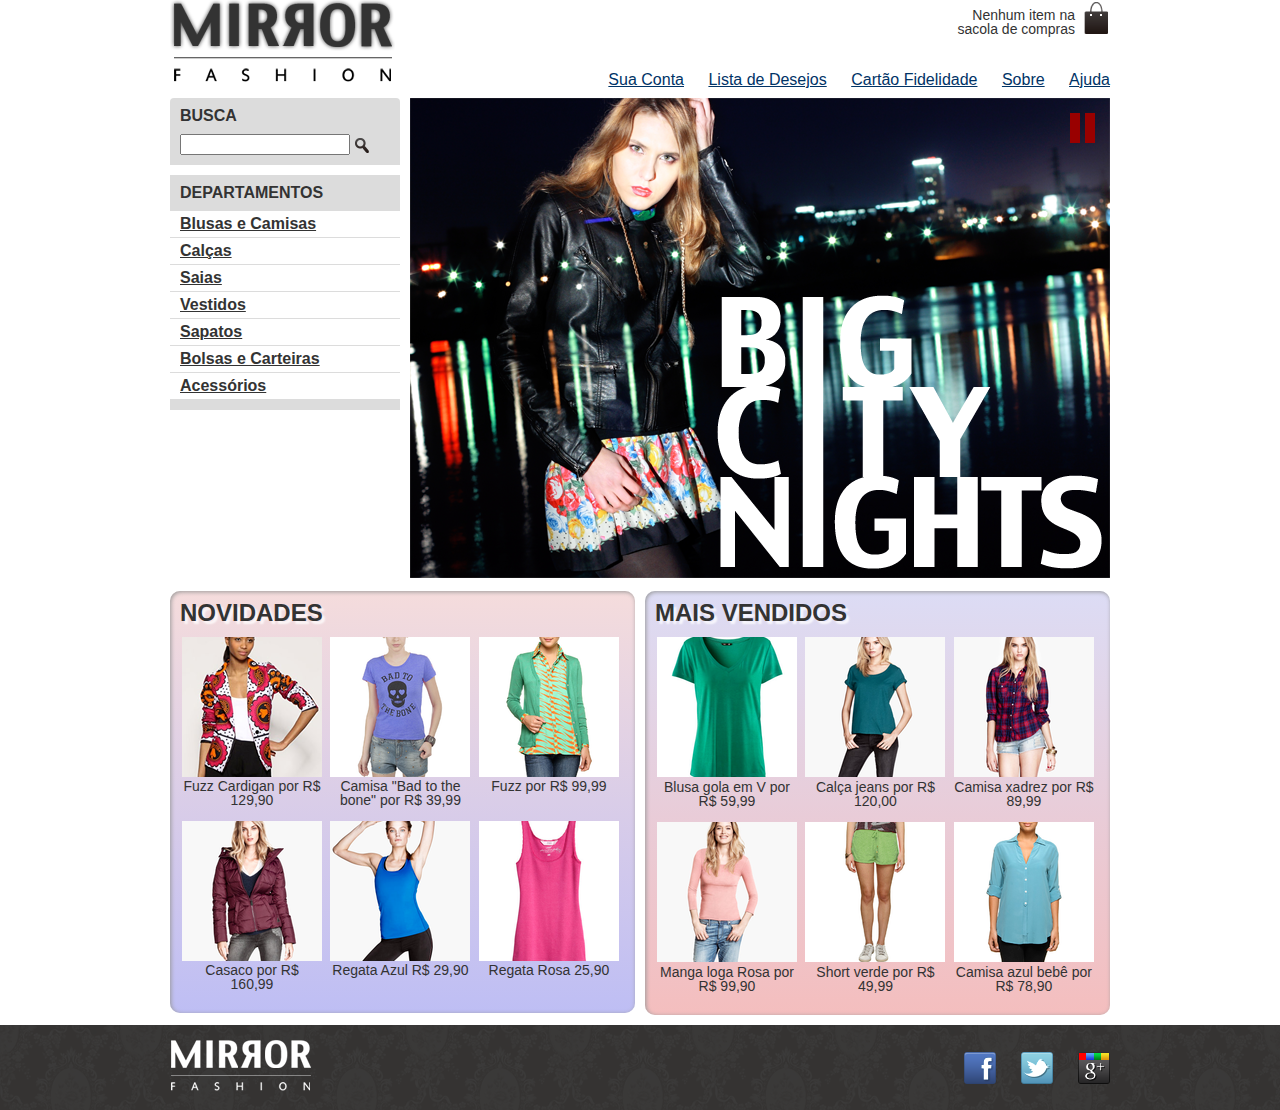
<file: index.html>
<!DOCTYPE html>
<html>
    <head>
        <title>Mirror Fashion</title>
        <meta charset="utf-8">
        <link rel="stylesheet" href="/css/reset.css">
        <link rel="stylesheet" href="/css/index.css">
        <meta name="viewport" content="width=device-width">
        <link rel="stylesheet" href="/css/mobile.css" media="(max-width: 939px)">
    </head>
    <body>
        
        <header class="container">
            <!-- Conteúdo do cabeçalho -->
            <h1><img src="/img/logo.png" alt="Mirror Fashion"></h1>
            <p class="sacola">
                Nenhum item na sacola de compras
            </p>
            <nav class="menu-opcoes">
                <ul>
                    <li><a href="#">Sua Conta</a></li>
                    <li><a href="#">Lista de Desejos</a></li>
                    <li><a href="#">Cartão Fidelidade</a></li>
                    <li><a href="sobre.html">Sobre</a></li>
                    <li><a href="#">Ajuda</a></li>
                </ul>
            </nav>
        </header>
        
        <section id="main">
            <!-- Conteúdo principal -->


        </section>

        <section id="destaques">
            <!-- Painéis com destaques -->


        </section>


        <div class="container destaque">
            <section class="busca">
                <h2>Busca</h2>

                <form action = "http://www.google.com.br/search" id = "form-busca"> 
                    <input type="search" name="q" id="q">
                    <input type="image" src="/img/busca.png">
                </form>
            </section><!--fim .busca-->

            <section class="menu-departamentos">
                <h2>Departamentos</h2>

                <nav>
                    <ul>
                        <li><a href="#">Blusas e Camisas</a>
                            <ul>
                                <li><a href="#">Manga curta</a></li>
                                <li><a href="#">Manga comprida</a></li>
                                <li><a href="#">Camisa social</a></li>
                                <li><a href="#">Camisa casual</a></li>
                            </ul>
                        </li>
                        <li><a href="#">Calças</a></li>
                        <li><a href="#">Saias</a></li>
                        <li><a href="#">Vestidos</a></li>
                        <li><a href="#">Sapatos</a></li>
                        <li><a href="#">Bolsas e Carteiras</a></li>
                        <li><a href="#">Acessórios</a></li>
                    </ul>
                </nav>
            </section> <!--fim .menu-departamentos-->

            <img src="/img/destaque-home.png" alt="Promoção: Big City Night">

        <!-- Botão pause para controlar a animação do destaque -->
            <a href="#" class="pause"></a> 

        </div><!-- fim .container .destaque-->


        <div class="container paineis">
            <!-- Os paineis de novidade e mais vendidos entrarão aqui dentro -->
            <section class="painel novidades">
                <h2>Novidades</h2>
                <ol>
                    <!-- primeiro produto-->
                    <li>
                        <a href="produto.html">
                            <figure>
                                <img src="/img/produtos/miniatura1.png">
                                <figcaption>Fuzz Cardigan por R$ 129,90</figcaption>
                            </figure>
                        </a>
                    </li>

                    <li>
                        <a href="produto2.html">
                            <figure>
                                <img src="/img/produtos/miniatura2.png" alt="">
                                <figcaption>Camisa "Bad to the bone" por R$ 39,99</figcaption>
                            </figure>
                        </a>
                    </li>

                    <li>
                        <a href="produto3.html">
                            <figure>
                                <img src="/img/produtos/miniatura3.png" alt="">
                                <figcaption>Fuzz por R$ 99,99</figcaption>
                            </figure>
                        </a>
                    </li>

                    <li>
                        <a href="produto4.html">
                            <figure>
                                <img src="/img/produtos/miniatura4.png" alt="">
                                <figcaption>Casaco por R$ 160,99</figcaption>
                            </figure>
                        </a>
                    </li>

                    <li>
                        <a href="produto5.html">
                            <figure>
                                <img src="/img/produtos/miniatura5.png" alt="">
                                <figcaption>Regata Azul R$ 29,90</figcaption>
                            </figure>
                        </a>
                    </li>

                    <li>
                        <a href="produto6.html">
                            <figure>
                                <img src="/img/produtos/miniatura6.png" alt="">
                                <figcaption>Regata Rosa 25,90</figcaption>
                            </figure>
                        </a>
                    </li>
                </ol>
            </section>

            <section class="painel mais-vendidos">
                <h2>Mais vendidos</h2>
                <ol>
                    <li>
                        <a href="novidade.html">
                            <img src="/img/produtos/miniatura7.png" alt="">
                            <figcaption>Blusa gola em V por R$ 59,99</figcaption>
                        </a>
                    </li>

                    <li>
                        <a href="novidade2.html">
                            <img src="/img/produtos/miniatura8.png" alt="">
                            <figcaption>Calça jeans por R$ 120,00</figcaption>
                        </a>
                    </li>

                    <li>
                        <a href="novidade3.html">
                            <img src="/img/produtos/miniatura9.png" alt="">
                            <figcaption>Camisa xadrez por R$ 89,99</figcaption>
                        </a>
                    </li>

                    <li>
                        <a href="novidade4.html">
                            <img src="/img/produtos/miniatura10.png" alt="">
                            <figcaption>Manga loga Rosa por R$ 99,90</figcaption>
                        </a>
                    </li>

                    <li>
                        <a href="novidade5.html">
                            <img src="/img/produtos/miniatura11.png" alt="">
                            <figcaption>Short verde por R$ 49,99</figcaption>
                        </a>
                    </li>

                    <li>
                        <a href="novidade6.html">
                            <img src="/img/produtos/miniatura12.png" alt="">
                            <figcaption>Camisa azul bebê por R$ 78,90</figcaption>
                        </a>
                    </li>
                </ol>
            </section>
        </div>

        <footer>
            <!-- Conteúdo do rodapé -->
            <div class="container">
                <img src="/img/logo-rodape.png" alt="Logo Mirror Fashion">

                <ul class="social">
                    <li><a href="http://facebook.com/mirrorfashion">Meta</a></li>
                    <li><a href="http://twitter.com/mirrorfashion">Twitter</a></li>
                    <li><a href="http://plus.google.com/mirrorfashion">Google</a></li>
                </ul>
            </div>

        </footer>
        
        
        
        <script src="/js/index.js"></script>
    </body>
</html>
</file>
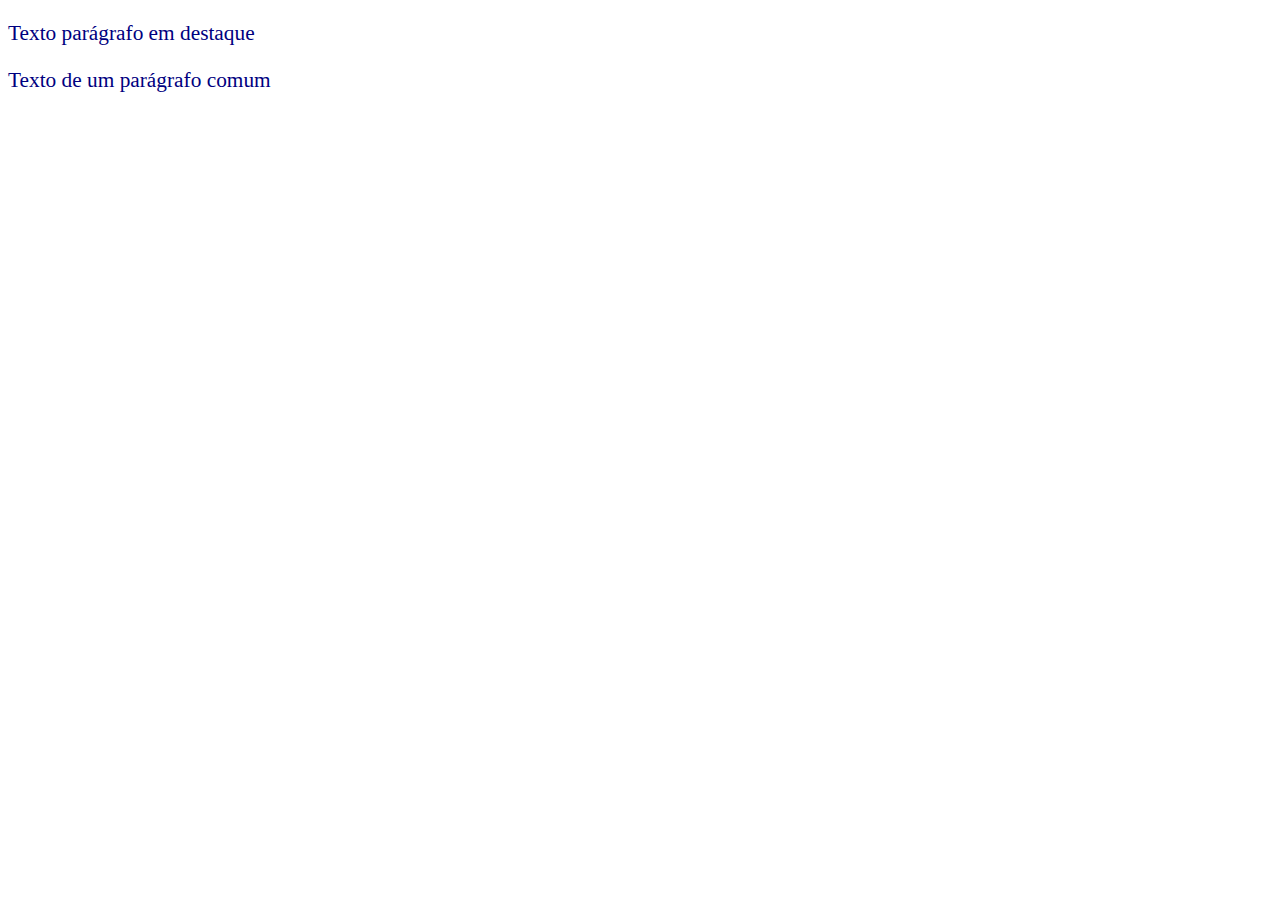
<file: exemplos.html>
<!DOCTYPE html>
<html>
    <head>
        <title>Mirror Fashion</title>
        <meta charset="utf-8">
        <link rel="stylesheet" href="/css/exemplos.css">
    </head>
    <body>
        <p>Texto parágrafo em destaque</p>
        <p>Texto de um parágrafo comum</p>
    </body>
</html>

<!-- Aqui fica os testes e exmplos :)  -->
</file>
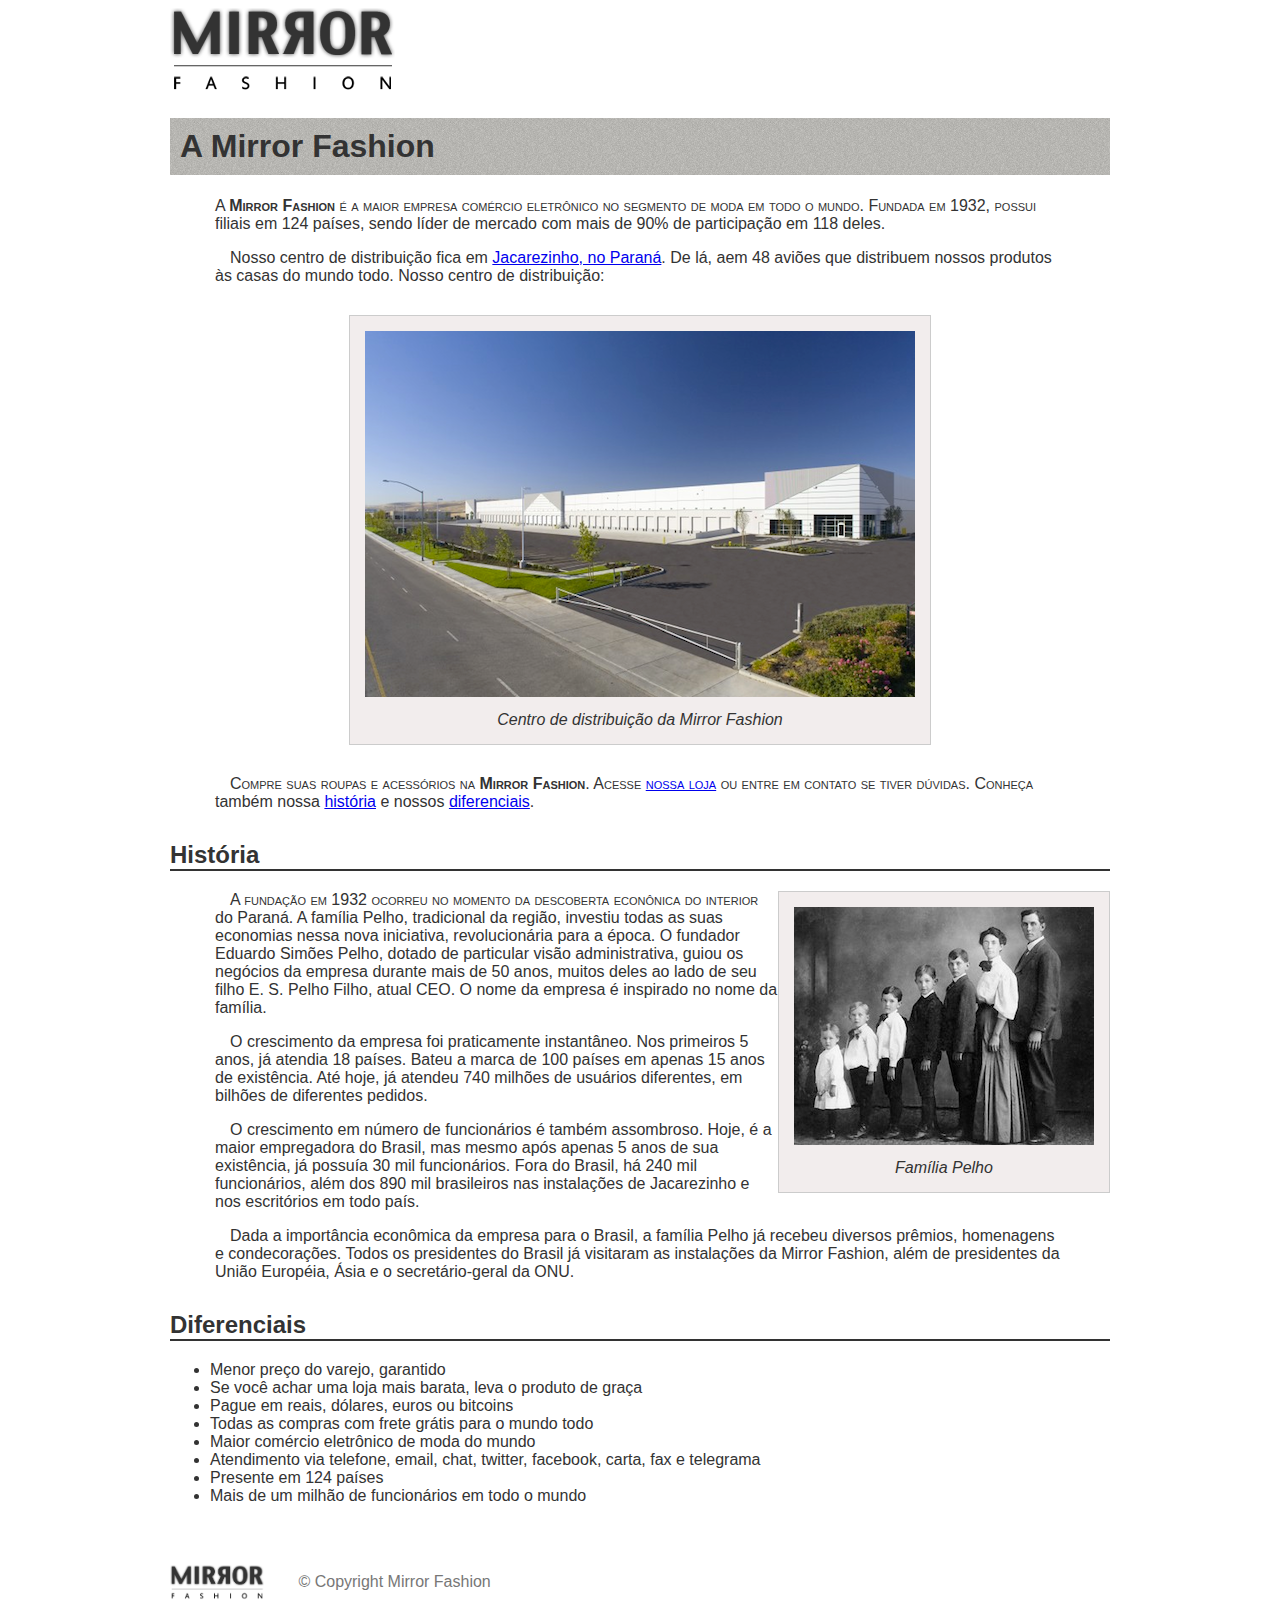
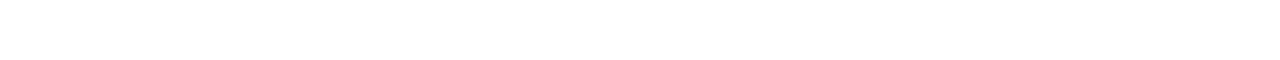
<file: sobre.html>
<!DOCTYPE html>
<html>
    <head>
        <meta charset="utf-8">
        <title>Sobre a Mirror Fashion</title>
        <link rel="stylesheet" href="/css/sobre.css">
    </head>
    <body>
        <!-- Logo -->
        <img src="/img/logo.png" alt="logo da Mirror Fashion">
        <h1>A Mirror Fashion</h1>
        <p>
            A <strong>Mirror Fashion</strong> é a maior empresa comércio eletrônico no segmento de moda em todo o mundo. 
            Fundada em 1932, possui filiais em 124 países, sendo líder de mercado 
            com mais de 90% de participação em 118 deles.
        </p>
        
        <p>
            Nosso centro de distribuição fica em <a href="https://goo.gl/maps/aouV52Vy5s2oV66p9">Jacarezinho, no Paraná</a>. De lá, 
            aem 48 aviões que distribuem nossos produtos às casas do mundo todo. Nosso centro de distribuição:
        </p>
        <figure id="centro-distribuicao">
            <img src="/img/centro-distribuicao.png" alt="">
            <figcaption>Centro de distribuição da Mirror Fashion</figcaption>
        </figure>
        <p>
            Compre suas roupas e acessórios na <strong>Mirror Fashion</strong>. 
            Acesse <a href="index.html">nossa loja</a> ou entre em contato 
            se tiver dúvidas. Conheça também nossa <a href="#historia">história</a> e nossos 
            <a href="#diferenciais">diferenciais</a>.             
        </p>
        <h2 id = "historia">História</h2>
        <figure id="familia-pelho">
            <img src="/img/familia-pelho.jpg" alt="">
            <figcaption>Família Pelho</figcaption>
        </figure>
        <p>
            A fundação em 1932 ocorreu no momento da descoberta econônica do interior do Paraná. A 
            família Pelho, tradicional da região, investiu todas as suas economias nessa nova iniciativa, 
            revolucionária para a época. O fundador Eduardo Simões Pelho, dotado de particular visão 
            administrativa, guiou os negócios da empresa durante mais de 50 anos, muitos deles ao lado 
            de seu filho E. S. Pelho Filho, atual CEO. O nome da empresa é inspirado no nome da família.
        </p>
        <p>
            O crescimento da empresa foi praticamente instantâneo. Nos primeiros 5 anos, já atendia 18 países. 
            Bateu a marca de 100 países em apenas 15 anos de existência. Até hoje, já atendeu 740 milhões 
            de usuários diferentes, em bilhões de diferentes pedidos.
        </p>
        <p>
            O crescimento em número de funcionários é também assombroso. Hoje, é a maior empregadora do 
            Brasil, mas mesmo após apenas 5 anos de sua existência, já possuía 30 mil funcionários. Fora do 
            Brasil, há 240 mil funcionários, além dos 890 mil brasileiros nas instalações de Jacarezinho e 
            nos escritórios em todo país.
        </p>
        <p>
            Dada a importância econômica da empresa para o Brasil, a família Pelho já recebeu diversos prêmios, 
            homenagens e condecorações. Todos os presidentes do Brasil já visitaram as instalações da Mirror 
            Fashion, além de presidentes da União Européia, Ásia e o secretário-geral da ONU.
        </p>
        <h2 id = "diferenciais">Diferenciais</h2>
        <ul>
            <li>Menor preço do varejo, garantido</li>
            <li>Se você achar uma loja mais barata, leva o produto de graça</li>
            <li>Pague em reais, dólares, euros ou bitcoins</li>
            <li>Todas as compras com frete grátis para o mundo todo</li>
            <li>Maior comércio eletrônico de moda do mundo</li>
            <li>Atendimento via telefone, email, chat, twitter, facebook, carta, fax e telegrama</li>
            <li>Presente em 124 países</li>
            <li>Mais de um milhão de funcionários em todo o mundo</li>
        </ul>
        <div id="rodape">
            <img src="/img/logo.png" alt="Logo">
            &copy; Copyright Mirror Fashion
        </div>
    </body>
</html>
</file>
<file: css/index.css>
.sacola{
    background: url(../img/sacola.png) no-repeat top right;

    font-size: 14px;
    padding-right: 35px;
    text-align: right;
    width: 140px;

    padding-top: 8px;

    position: absolute;
    top: 0;
    right: 0;
}

.menu-opcoes a {
    color: #003366;
}

body {
    color: #333333;
    font-family: "Lucida Sans Unicode", "Lucida Grande", sans-serif;
}

.menu-opcoes ul li {
    display: inline;
    margin-left: 20px;
    
}

/* Muda cor quando passa o mouse nos links do menu*/
.menu-opcoes a:hover {
    color: gray;
}

.menu-opcoes a:active {
    color: blue;
}


.container {
    margin: 0 auto;
    width: 940px;
}

header {
    position: relative;
}

.menu-opcoes{
    position: absolute;
    bottom: 0;
    right: 0;   
}

.busca,
.menu-departamentos{
    background-color: #dcdcdc;
    font-weight: bold;
    text-transform: uppercase;

    margin-right: 10px;
    width: 230px;

    float: left;
}

.busca h2,
.busca form,
.menu-departamentos h2{
    margin: 10px;
}

.menu-departamentos li{
    background-color: white;
    margin-bottom: 1px;
    padding: 5px 10px;
}

/* Criando submenu do BLUSAS E CAMISAS*/
.menu-departamentos li ul {
    display: none;
}

.menu-departamentos li:hover ul {
    display: block;
}

.menu-departamentos ul ul li {
    background-color: #dcdcdc;
} 

.menu-departamentos li li a:before {
    content: '\2771 ';
} /* final do submenu */

.menu-departamentos a{
    color: #333333;
    text-transform: none;
}

.busca input{
    vertical-align: middle;
}

.busca input[type=search]{
    width: 170px;
}

.busca {
    border-top-left-radius: 4px;
    border-top-right-radius: 4px;
}

.menu-departamentos{
    clear: left;

    margin-top: 10px;
    padding-bottom: 10px;
}

.destaque {
    margin-top: 10px;

    position: relative;
}

.pause, 
.play {
    display: block;
    position: absolute;
    right: 15px;
    top: 15px;
}

.pause {
    border-left: 10px solid #900;
    border-right: 10px solid #900;
    height: 30px;
    width: 5px;
}

.play {
    border-left: 25px solid #900;
    border-bottom: 15px solid transparent;
    border-top: 15px solid transparent;
}

.painel{
    margin: 10px 0;
    padding: 10px;
    width: 445px;

    border-radius: 10px;
    box-shadow: inset 1px 1px 4px #999;
}



.novidades{
    float: left;

    background-color: #f5dcdc;

    background-color: #f5dcdc;
    background: linear-gradient(#f5dcdc, #bebef4);
}

.mais-vendidos{
    float: right;

    background-color: #dcdcf5;

    background: #dcdcf5;
    background: linear-gradient(#dcdcf5, #f4bebe);
}

.painel li {
    display: inline-block;
    vertical-align: top;
    width: 140px;

    margin: 2px;
    padding-bottom: 10px;
}

.painel h2 {
    font-size: 24px;
    font-weight: bold;
    text-transform: uppercase;

    margin-bottom: 10px;

    text-shadow: 3px 3px 2px rgba(255, 255, 255, 0.8);


}

.painel a {
    color: #333;
    font-size: 14px;
    text-align: center;
    text-decoration: none;
}

.painel li:hover {
    background-color: rgba(255, 255, 255, 0.8);
    box-shadow: 0 0px 10px #333;
    transition: box-shadow 0.8s;
    transition: 0.4s;
    transform: scale(1.1);
}

footer {

    clear: both;

    background-image: url(/img/fundo-rodape.png);

    padding: 15px 0;
    
}

footer .container {
    position: relative;
}

.social {
    position: absolute;
    top: 12px;
    right: 0;
}

.social a {
    /* Tamanho da imagem */
    height: 32px;
    width: 32px;

    /* image replacement*/
    display: block;
    text-indent: -9999px;

}

.social a[href*="facebook.com"]{
    background-image: url(/img/facebook.png);
}

.social a[href*="twitter.com"]{
    background-image: url(/img/twitter.png);
}

.social a[href*="plus.google.com"]{
    background-image: url(/img/googleplus.png);
}

.social li {
    float: left;
    margin-left: 25px;
}
</file>
<file: css/mobile.css>
.container{
    width: 96%;
}

header h1 {
    text-align: center;
}

header h1 img {
    max-width: 50%;
}

.sacola {
    display: none;
}

.menu-opcoes {
    position: static;
    text-align: center;
}

.menu-opcoes ul li {
    display: inline-block;
    margin: 5px;
}

.busca,
.menu-departamentos,
.destaque img {
    margin-right: 0;
    width: 100%;
}

.painel {
    width: auto;
}

.painel li {
    width: 30%;
}

.painel img {
    width: 100%;
}

.play, .pause { 
    top: auto; 
    right: auto; 
    left: 10px; 
    bottom: 10px; 
}

@media (min-width: 480px) {
    header h1 {
        margin: 5px 0;
    }

    .menu-departamentos nav > ul {
        -webkit-column-count: 2;
        -moz-column-count: 2;
        column-count: 2;
    }
}

@media (min-width: 720px) {
    header h1 {
        text-align: left;
    }

    .menu-opcoes {
        position: absolute;
    }

    .sacola {
        display: block;
    }

    .painel li {
        width: 15%;
    }

    .busca, .menu-departamentos {
        margin-right: 1%;
        width: 30%;
    }

    .menu-departamentos nav > ul {
        -webkit-column-count: 1;
        -moz-column-count: 1;
        column-count: 1;
    }

    .destaque img {
        width: 69%;
    }
}
</file>
<file: css/exemplos.css>
/* p.especial{
    color: black; 
} /* Restaura cor do especial */

/* seletor de negação */

/* p:not(.especial) {
    color: gray;
} */ 

p {
    color: navy;
    font-size: 12px;
}

p {
    font-size: 16pt;
}
</file>
<file: css/sobre.css>
h1 {
    background-image: url(/img/sobre-background.jpg);
    padding: 10px;
}

h1 + p {
    text-indent: 0;
}

h2 {
    border-bottom: 2px solid #333333;
    margin-top: 30px;
    
}

body{
    color: #333333;
    font-family: "Lucida Sans Unicode", "Lucida Grande", sans-serif;
    margin-left: auto;
    margin-right: auto;
    width: 940px;
}

figure {
    background-color: #f2eded;
    border: 1px solid #ccc;
    text-align: center;
    padding: 15px;
    margin: 30px;
}

figcaption {
    font-style: italic;
    margin-top: 10px;
}

p{
    padding: 0 45px;
    text-indent: 15px;
}


:not(p) + p:first-line {
    font-variant: small-caps;
}


#centro-distribuicao{
    margin-left: auto;
    margin-right: auto;
    width: 550px;
}

#rodape {
    color: #777;
    margin: 30px 0;
    padding: 30px 0;
}

#rodape img{
    margin-right: 30px;
    vertical-align: middle;
    width: 94px;
}

#familia-pelho{
    float: right;
    margin: 0 0 10px;
}
</file>
